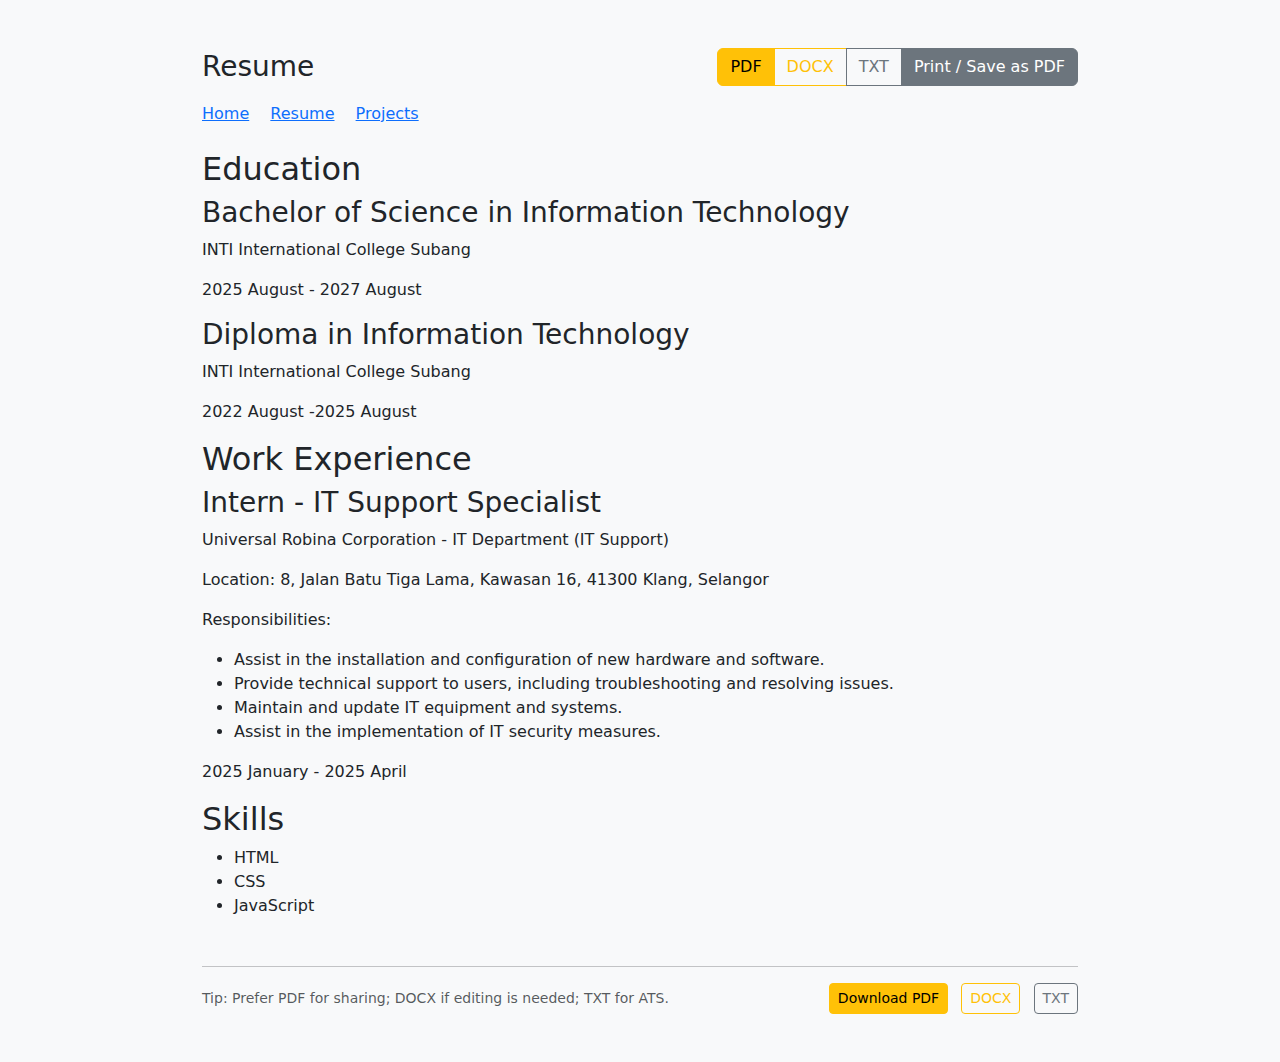
<file: pages/resume.html>
<!DOCTYPE html>
<html lang="en">
<head>
    <meta charset="UTF-8">
    <meta name="viewport" content="width=device-width, initial-scale=1.0">
    <title>Resume • Jacob Jayen Pillai</title>
    <link href="https://cdn.jsdelivr.net/npm/bootstrap@5.3.2/dist/css/bootstrap.min.css" rel="stylesheet">
    <style>
        body { font-family: system-ui, -apple-system, Segoe UI, Roboto, Helvetica, Arial, sans-serif; }
        .container-narrow { max-width: 900px; }
        @media print { .no-print { display:none !important; } }
    </style>
</head>
<body class="bg-light">
    <div class="container container-narrow py-4 py-md-5">
        <div class="d-flex flex-wrap justify-content-between align-items-center mb-3">
            <h1 class="h3 mb-2 mb-sm-0">Resume</h1>
            <div class="btn-group no-print" role="group" aria-label="Download resume options">
                <a href="../assets/cv/Jacob_Pillai_Resume.pdf" class="btn btn-warning" download="Jacob_Pillai_Resume.pdf">PDF</a>
                <a href="../assets/cv/Jacob_Pillai_Resume.docx" class="btn btn-outline-warning" download="Jacob_Pillai_Resume.docx">DOCX</a>
                <a href="../assets/cv/Jacob_Pillai_CV.txt" class="btn btn-outline-secondary" download="Jacob_Pillai_CV.txt">TXT</a>
                <button class="btn btn-secondary" onclick="window.print()">Print / Save as PDF</button>
            </div>
        </div>

        <p class="no-print mb-4">
            <a class="me-3" href="../index.html">Home</a>
            <a class="me-3" href="./resume.html">Resume</a>
            <a href="../index.html#projects">Projects</a>
        </p>
    <h2>Education</h2>
    <h3>Bachelor of Science in Information Technology</h3>
    <p>INTI International College Subang</p>
    <p>2025 August - 2027 August</p>
    <h3>Diploma in Information Technology</h3>
    <p>INTI International College Subang</p>
    <p>2022 August -2025 August</p>
    <h2>Work Experience</h2>
    <h3>Intern - IT Support Specialist</h3>
    <p>Universal Robina Corporation - IT Department (IT Support)</p>
    <p>Location: 8, Jalan Batu Tiga Lama, Kawasan 16, 41300 Klang, Selangor</p>
    <p>Responsibilities:</p>
    <ul>
        <li>Assist in the installation and configuration of new hardware and software.</li>
        <li>Provide technical support to users, including troubleshooting and resolving issues.</li>
        <li>Maintain and update IT equipment and systems.</li>
        <li>Assist in the implementation of IT security measures.</li>
    </ul>
    <p>2025 January - 2025 April</p>
    <h2>Skills</h2>
    <ul>
        <li>HTML</li>
        <li>CSS</li>
        <li>JavaScript</li>
    </ul>
        <hr class="mt-5">
        <div class="no-print d-flex justify-content-between align-items-center mt-3">
            <small class="text-muted">Tip: Prefer PDF for sharing; DOCX if editing is needed; TXT for ATS.</small>
            <div>
                <a href="../assets/cv/Jacob_Pillai_Resume.pdf" class="btn btn-sm btn-warning me-2" download="Jacob_Pillai_Resume.pdf">Download PDF</a>
                <a href="../assets/cv/Jacob_Pillai_Resume.docx" class="btn btn-sm btn-outline-warning me-2" download="Jacob_Pillai_Resume.docx">DOCX</a>
                <a href="../assets/cv/Jacob_Pillai_CV.txt" class="btn btn-sm btn-outline-secondary" download="Jacob_Pillai_CV.txt">TXT</a>
            </div>
        </div>
    </div>
    <script src="https://cdn.jsdelivr.net/npm/bootstrap@5.3.2/dist/js/bootstrap.bundle.min.js"></script>
</body>
</html>
</file>
